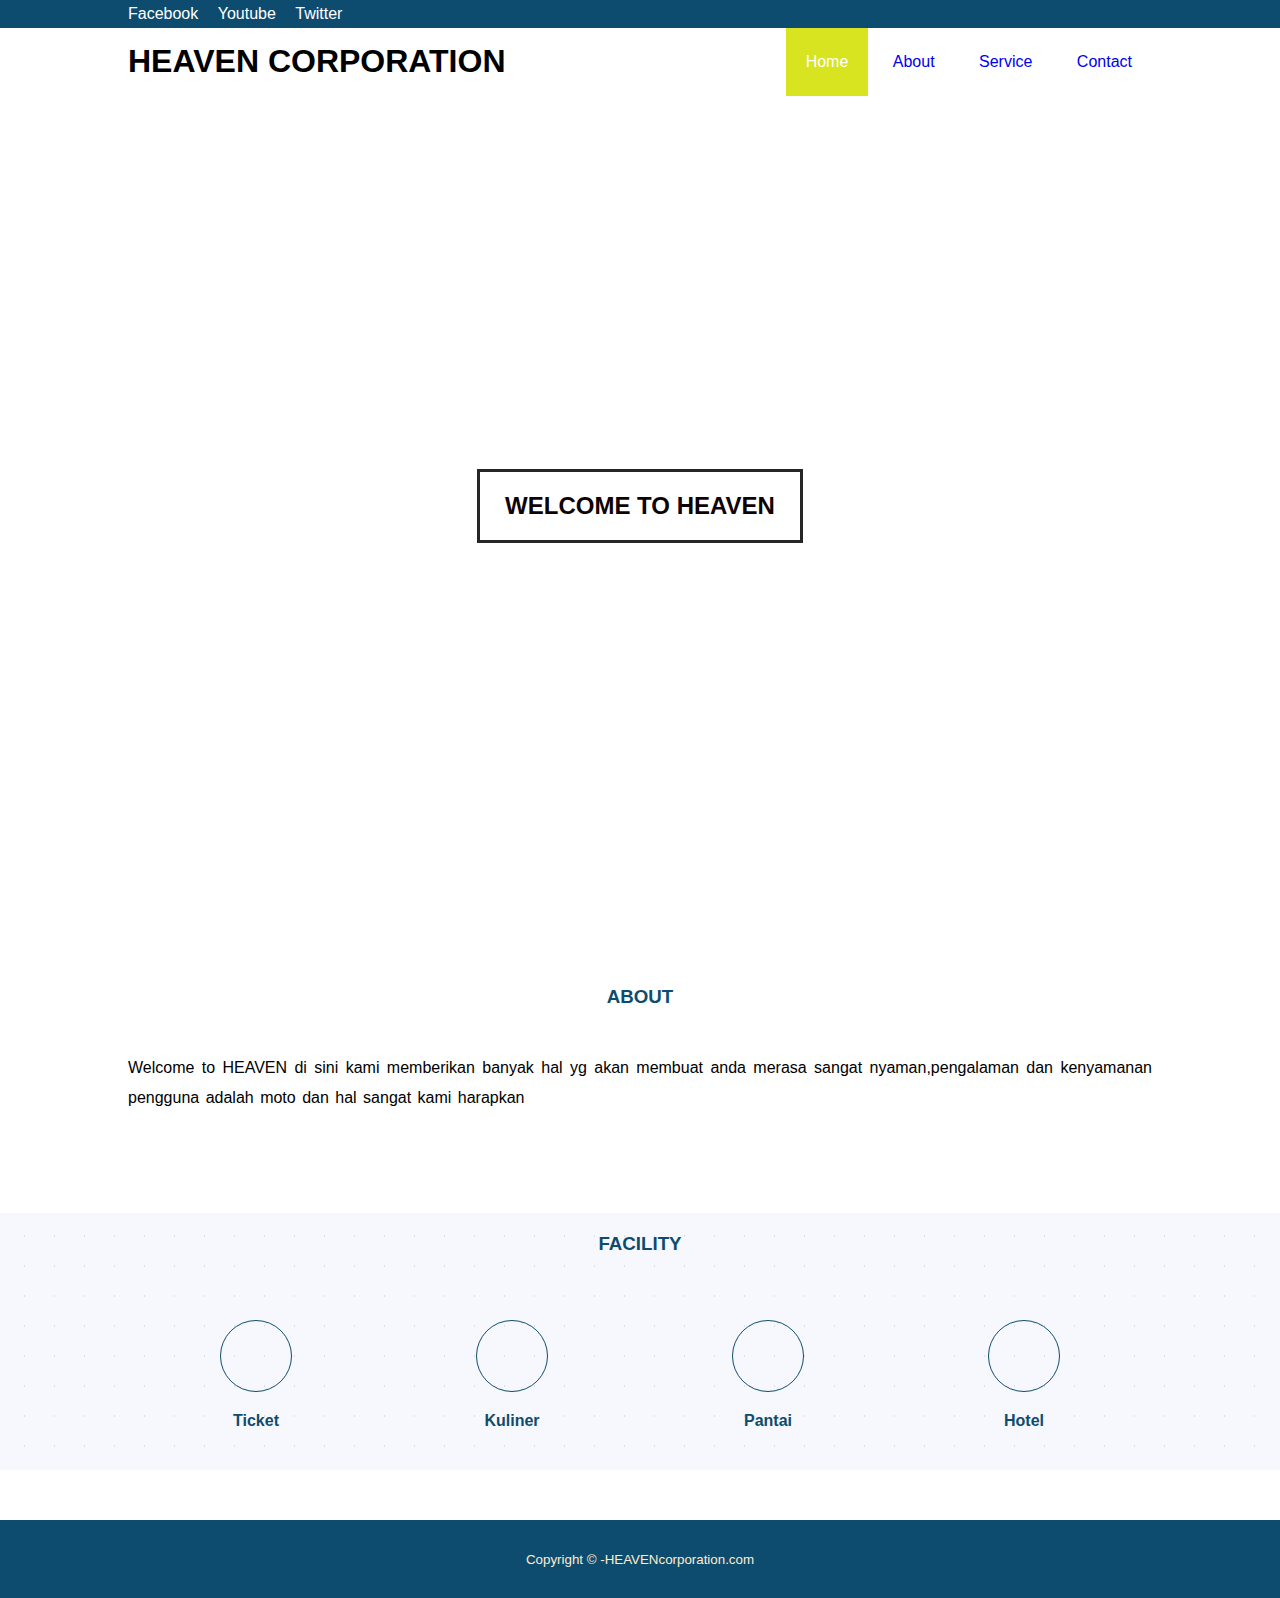
<file: index.html>
<!DOCTYPE html>
<html lang="en">

<head>
    <meta charset="UTF-8">
    <meta http-equiv="X-UA-Compatible" content="IE=edge">
    <meta name="viewport" content="width=device-width, initial-scale=1.0">

    <link rel="stylesheet" href="css/style.css">

    <title>HEAVEN</title>
    <link rel="icon" type="#" href="#">

    <!-- Font Awesome -->
    <!-- <link rel="stylesheet" href="https://cdnjs.cloudflare.com/ajax/libs/font-awesome/5.15.4/css/all.min.css" integrity="sha512-1ycn6IcaQQ40/MKBW2W4Rhis/DbILU74C1vSrLJxCq57o941Ym01SwNsOMqvEBFlcgUa6xLiPY/NS5R+E6ztJQ==" crossorigin="anonymous" referrerpolicy="no-referrer" /> -->
    <link rel="stylesheet" href="fontawesome-free-5.15.4-web/css/all.css">


</head>

<body>

    <!-- Sosmed -->
    <div class="medsos">
        <div class="container">
            <ul>
                <li><a href="https://www.facebook.com" target="_blank">Facebook</a></li>
                <li><a href="https://youtube.com" target="_blank">Youtube</a></li>
                <li><a href="https://www.twitter.com" target="_blank">Twitter</a></li>                
            </ul>
        </div>
    </div>
    <!-- End Sosmed -->


    <!-- Header -->
    <header>
        <div class="container">
            <h1><a href="index.html"></a>HEAVEN CORPORATION </h1>
            <ul>
                <li class="active"><a style="color: white;" href="#">Home</a></li>
                <li><a href="about.html">About</a></li>
                <li><a href="service.html">Service</a></li>
                <li><a href="contact.html">Contact</a></li>
            </ul>
        </div>
    </header>
    <!-- End Header -->



    <!-- Banner -->
    <section class="banner">
        <h2>WELCOME TO HEAVEN</h2>
    </section>
    <!-- End Banner -->
    <!-- ABOUT -->
    <section class="about">
        <div class="container" style="text-align: center;">
            <h3>ABOUT</h3>
            <P>Welcome to HEAVEN di sini kami memberikan banyak hal yg akan membuat anda merasa sangat nyaman,pengalaman dan kenyamanan pengguna adalah moto dan hal sangat kami harapkan
            </P>
        </div>
    </section>
    <!-- END ABOUT -->
    <!-- service -->
    <section>
        <div class="service">
            <div class="container">
                <h3>FACILITY</h3>
                <div class="box">
                    <div class="col-4">
                        <div class="icon"><i class="fab fa-" __cpp="1"></i></div>
                        <h4>Ticket</h4>
                    </div>
                    <div class="col-4">
                        <div class="icon"><i class="fab fa-" __cpp="1"></i></div>
                        <h4>Kuliner</h4>
                    </div>
                    <div class="col-4">
                        <div class="icon"><i class="fab fa-" __cpp="1"></i></div>
                        <h4>Pantai</h4>
                    </div>
                <div class="col-4">
                    <div class="icon"><i class="fab fa-" __cpp="1"></i></div>
                    <h4>Hotel</h4>
                </div>
                </div>
            </div>
    </section>
    <!-- END SERVICE -->
<footer>
    <div class="container">
        <small>Copyright &copy; -HEAVENcorporation.com </small>
    </div>
</footer>
</body>

</html>
</file>
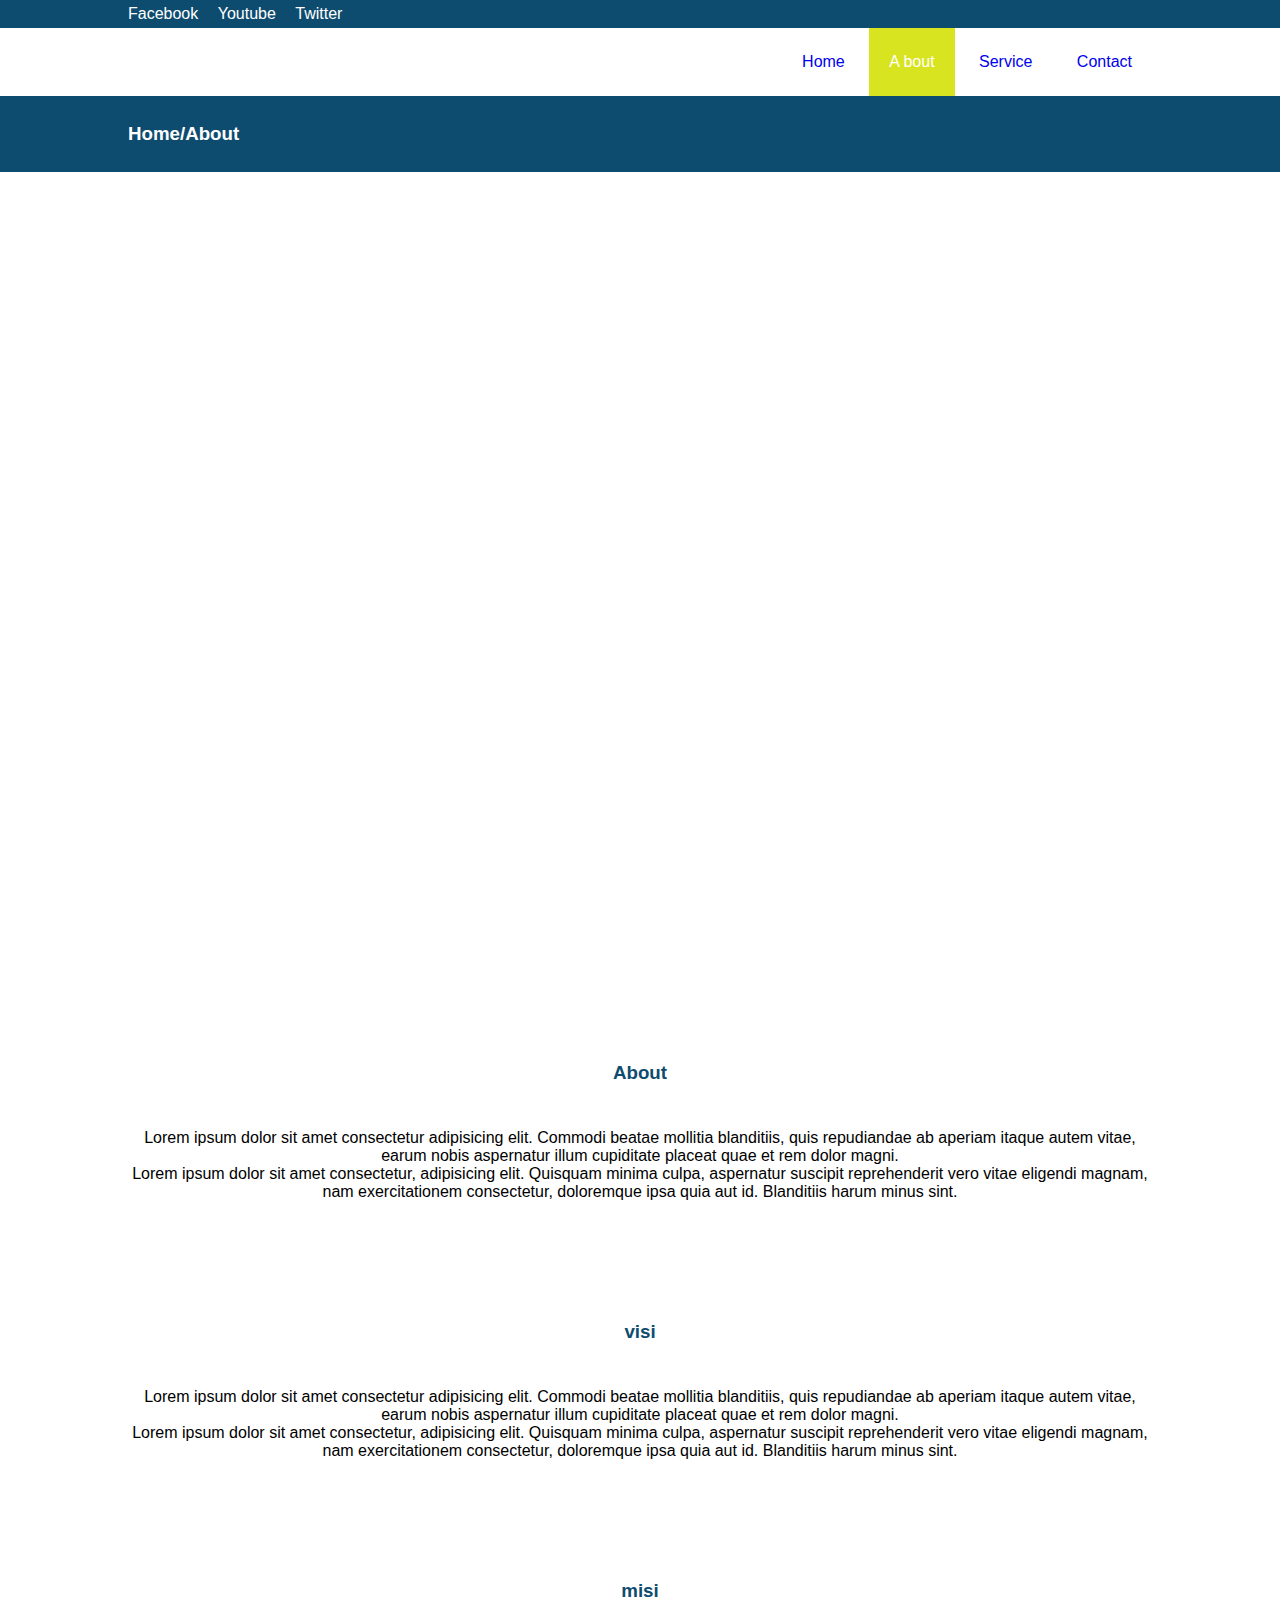
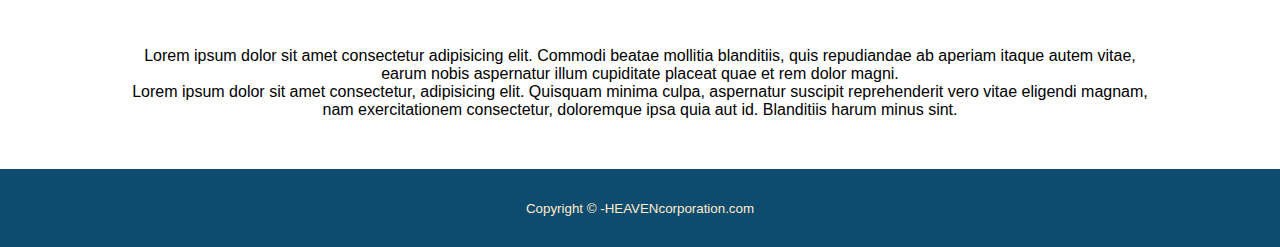
<file: about.html>
<!DOCTYPE html>
<html lang="en">
<head>
    <meta charset="UTF-8">
    <meta http-equiv="X-UA-Compatible" content="IE=edge">
    <meta name="viewport" content="width=device-width, initial-scale=1.0">
    <title>About</title>
    <link rel="stylesheet" href="fontawesome-free-5.15.4-web/css/all.css">
    <link rel="stylesheet" href="css/style.css">
</head>
<body>
    <div class="medsos">
        <div class="container">
            <ul>
                <li><a href="https://www.facebook.com" target="_blank">Facebook</a></li>
                <li><a href="https://youtube.com" target="_blank">Youtube</a></li>
                <li><a href="https://www.twitter.com" target="_blank">Twitter</a></li>
            </ul>
        </div>
    </div>
    <header>
        <div class="container">
            <ul>
                <li><a href="index.html">Home</a></li>
                <li class="active"><a style="color: white;" href="#">A bout</a></li>
                <li><a href="service.html">Service</a></li>
                <li><a href="contact.html">Contact</a></li>
            </ul>
        </div>
    </header>
    <header class="aboutheader">
        <div class="container">
            <h3>
                Home/About
            </h3>
        </div>
    </header>
    <section class="banner">
    </section>
    <section class="aboutabout">
        <div class="container">
            <h3>About</h3>  
            <p>Lorem ipsum dolor sit amet consectetur adipisicing elit. Commodi beatae mollitia blanditiis, quis repudiandae ab aperiam itaque autem vitae, earum nobis aspernatur illum cupiditate placeat quae et rem dolor magni.</p>
            <p>Lorem ipsum dolor sit amet consectetur, adipisicing elit. Quisquam minima culpa, aspernatur suscipit reprehenderit vero vitae eligendi magnam, nam exercitationem consectetur, doloremque ipsa quia aut id. Blanditiis harum minus sint.</p>
        </div>
    </section>
    <section class="aboutvisi">
        <div class="container">
            <h3>visi</h3>  
            <p>Lorem ipsum dolor sit amet consectetur adipisicing elit. Commodi beatae mollitia blanditiis, quis repudiandae ab aperiam itaque autem vitae, earum nobis aspernatur illum cupiditate placeat quae et rem dolor magni.</p>
            <p>Lorem ipsum dolor sit amet consectetur, adipisicing elit. Quisquam minima culpa, aspernatur suscipit reprehenderit vero vitae eligendi magnam, nam exercitationem consectetur, doloremque ipsa quia aut id. Blanditiis harum minus sint.</p>
        </div>
    </section>
    <section class="aboutmisi">
        <div class="container">
            <h3>misi</h3>  
            <p>Lorem ipsum dolor sit amet consectetur adipisicing elit. Commodi beatae mollitia blanditiis, quis repudiandae ab aperiam itaque autem vitae, earum nobis aspernatur illum cupiditate placeat quae et rem dolor magni.</p>
            <p>Lorem ipsum dolor sit amet consectetur, adipisicing elit. Quisquam minima culpa, aspernatur suscipit reprehenderit vero vitae eligendi magnam, nam exercitationem consectetur, doloremque ipsa quia aut id. Blanditiis harum minus sint.</p>
        </div>
    </section>
    <footer>
        <div class="container">
            <small>Copyright &copy; -HEAVENcorporation.com  </small>
        </div>
    </footer>
</body>
</html>
</file>
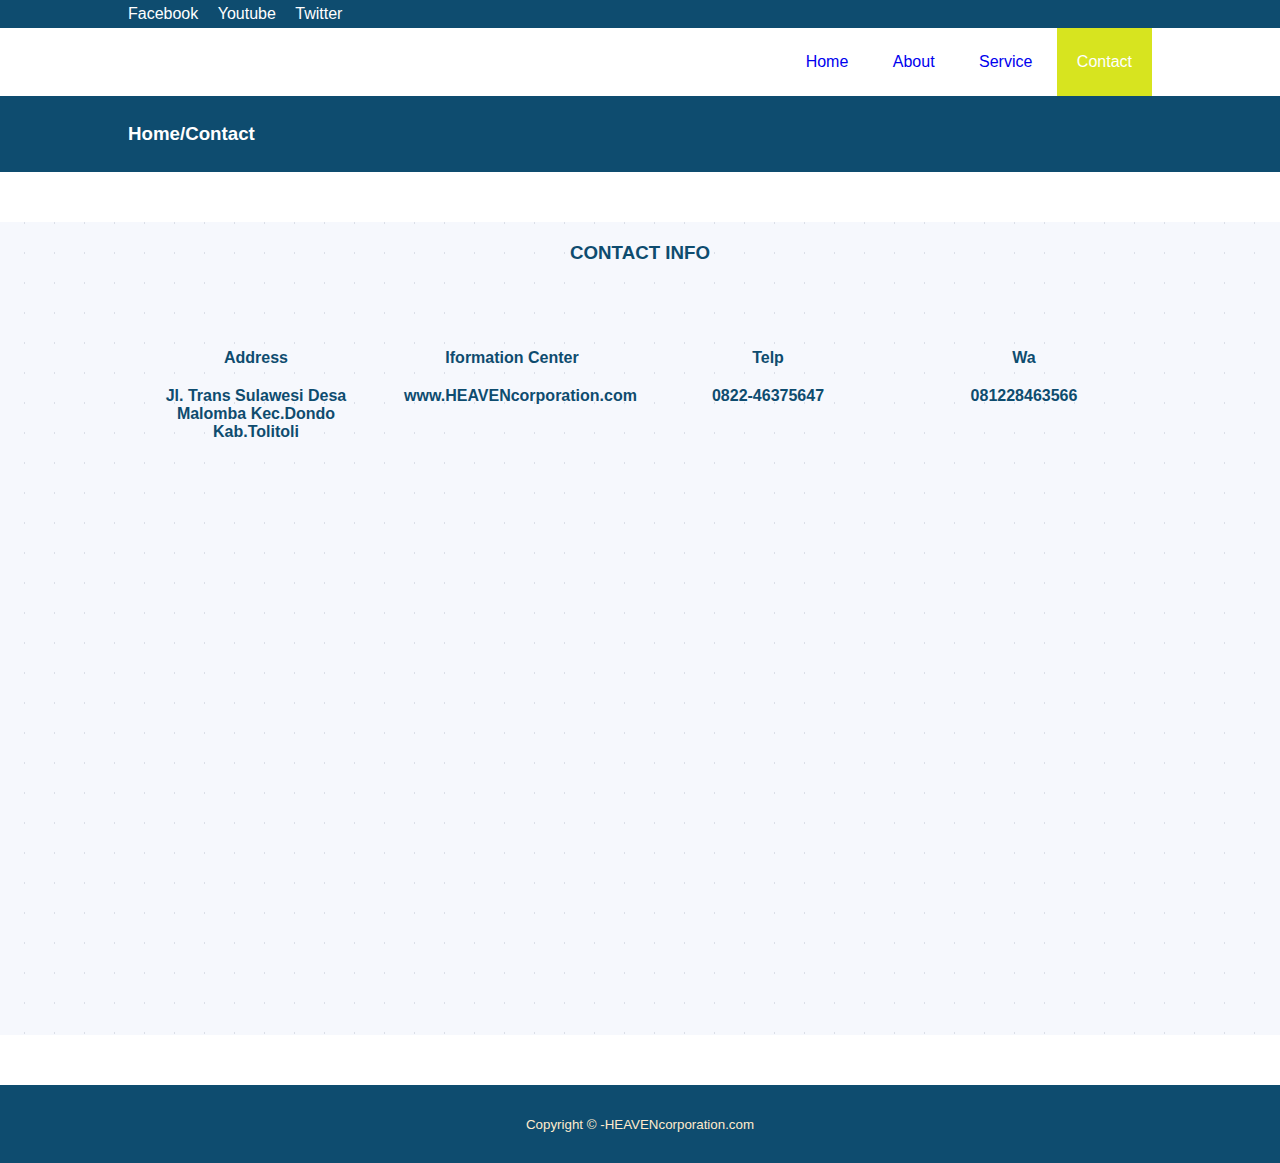
<file: contact.html>
<!DOCTYPE html>
<html lang="en">
<head>
    <meta charset="UTF-8">
    <meta http-equiv="X-UA-Compatible" content="IE=edge">
    <meta name="viewport" content="width=device-width, initial-scale=1.0">
    <title>Contact</title>
    <link rel="stylesheet" href="fontawesome-free-5.15.4-web/css/all.css">
    <link rel="stylesheet" href="css/style.css">
</head>
<body>
    <div class="medsos">
        <div class="container">
            <ul>
                <li><a href="https://www.facebook.com" target="_blank">Facebook</a></li>
                <li><a href="https://youtube.com" target="_blank">Youtube</a></li>
                <li><a href="https://www.twitter.com" target="_blank">Twitter</a></li>
            </ul>
        </div>
    </div>
    <header>
        <div class="container">
            <h1><a href="index.html"></a></h1>
            <ul>
                <li ><a href="index.html">Home</a></li>
                <li><a href="about.html">About</a></li>
                <li><a href="service.html">Service</a></li>
                <li class="active"><a style="color: white;" href="#">Contact</a></li>
            </ul>
        </div>
    </header>
    <header class="aboutheader">
        <div class="container">
            <h3>
                Home/Contact
            </h3>
        </div>
    </header>
    
    <section>
        <div class="service">
            <div class="container">
                <h3>CONTACT INFO</h3>
                <div class="box">
                    <div class="col-4">
                        <h4>Address</h4>
                        <h4>Jl. Trans Sulawesi Desa Malomba Kec.Dondo Kab.Tolitoli</h4>
                    </div>
                    <div class="col-4">
                        <h4>Iformation Center</h4>
                        <h4>www.HEAVENcorporation.com</h4>
                    </div>
                    <div class="col-4">
                        <h4>Telp</h4>
                        <h4>0822-46375647</h4>
                    </div>
                <div class="col-4">
                    <h4>Wa</h4>
                    <h4>081228463566</h4>
                </div>
                </div>
            </div>
            <div class="container">
                <iframe src="https://www.google.com/maps/embed?pb=!1m18!1m12!1m3!1d31915.6444906671!2d120.45303632985656!3d0.7726333757606431!2m3!1f0!2f0!3f0!3m2!1i1024!2i768!4f13.1!3m3!1m2!1s0x3276958554308b9b%3A0x8780b8a1546946d1!2sMalomba%2C%20Dondo%2C%20Kabupaten%20Toli-Toli%2C%20Sulawesi%20Tengah!5e0!3m2!1sid!2sid!4v1631581006407!5m2!1sid!2sid" width="1250" height="550" style="border:0;" allowfullscreen="" loading="lazy"></iframe>
            </div>
            
    </section>
    <footer>
        <div class="container">
            <small>Copyright &copy; -HEAVENcorporation.com  </small>
        </div>
    </footer>
</body>
</html>
</file>
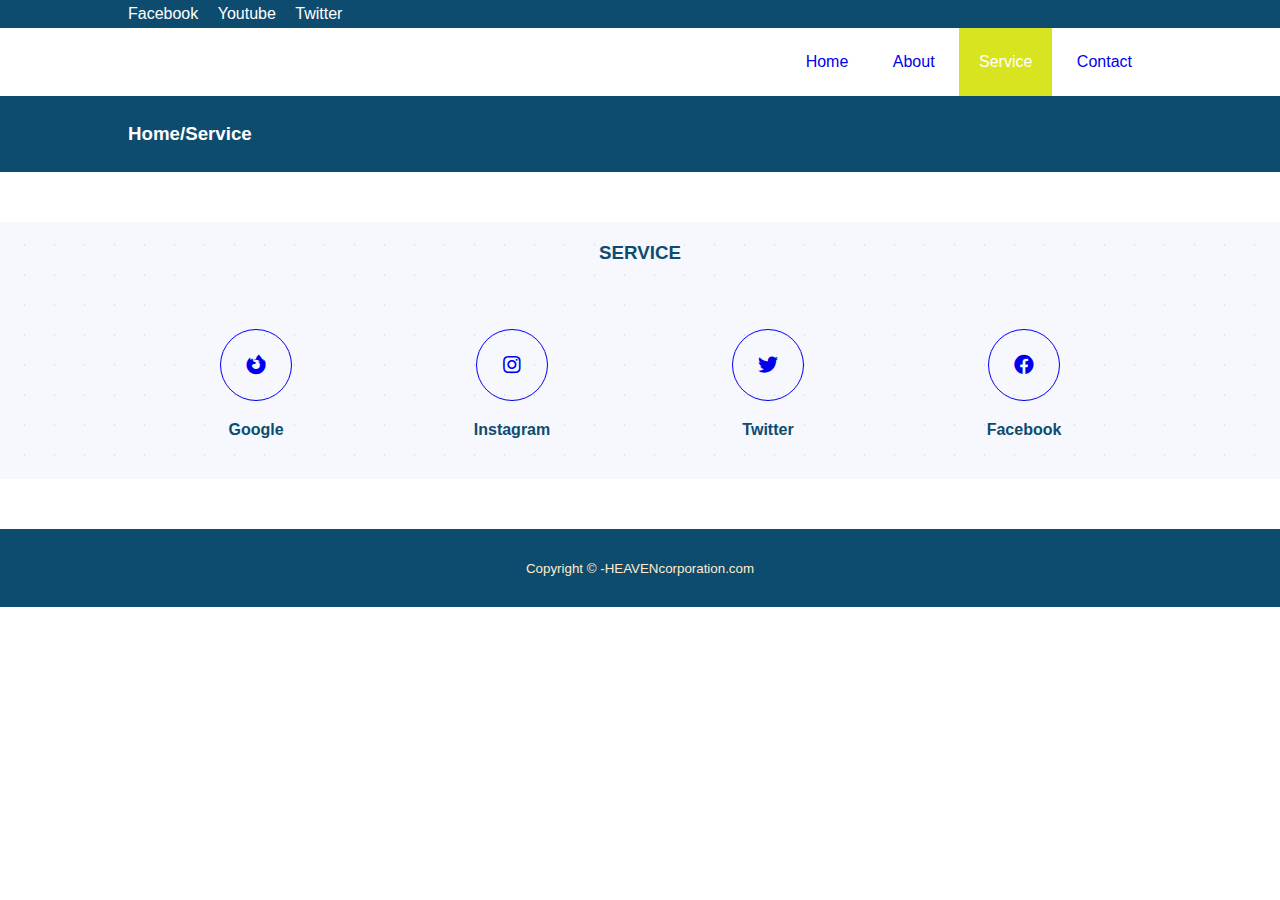
<file: service.html>
<!DOCTYPE html>
<html lang="en">
<head>
    <meta charset="UTF-8">
    <meta http-equiv="X-UA-Compatible" content="IE=edge">
    <meta name="viewport" content="width=device-width, initial-scale=1.0">
    <title>Service</title>
    <link rel="stylesheet" href="fontawesome-free-5.15.4-web/css/all.css">
    <link rel="stylesheet" href="css/style.css">
</head>
<body>
    <div class="medsos">
        <div class="container">
            <ul>
                <li><a href="https://www.facebook.com" target="_blank">Facebook</a></li>
                <li><a href="https://youtube.com" target="_blank">Youtube</a></li>
                <li><a href="https://www.twitter.com" target="_blank">Twitter</a></li>
            </ul>
        </div>
    </div>
    <header>
        <div class="container">
            <ul>
                <li><a href="index.html">Home</a></li>
                <li><a href="about.html">About</a></li>
                <li class="active"><a style="color: white;" href="#">Service</a></li>
                <li><a href="contact.html">Contact</a></li>
            </ul>
        </div>
    </header>
    <header class="aboutheader">
        <div class="container">
            <h3>
                Home/Service
            </h3>
        </div>
    </header>
    <section>
        <div class="service">
            <div class="container">
                <h3>SERVICE</h3>
                <div class="box">
                    <div class="col-4">
                        <a href="https://www.firefox.com" target="_blank"> <div class="icon"><i class="fab fa-firefox-browser"></i></div> </a>                       
                        <h4>Google</h4>
                    </div>
                    <div class="col-4">
                        <a href="https://www.instagram.com" target="_blank"> <div class="icon"><i class="fab fa-instagram"></i></div> </a>                       
                        <h4>Instagram</h4>
                    </div>
                    <div class="col-4">
                        <a href="https://www.twitter.com" target="_blank"> <div class="icon"><i class="fab fa-twitter"></i></div> </a>                       
                        <h4>Twitter</h4>
                    </div>
                <div class="col-4">
                    <a href="https://www.facebook.com" target="_blank"> <div class="icon"><i class="fab fa-facebook"></i></div> </a>                       
                    <h4>Facebook</h4>
                </div>
                </div>
            </div>
    </section>
    <footer>
        <div class="container">
            <small>Copyright &copy; -HEAVENcorporation.com  </small>
        </div>
    </footer>
</body>
</html>
</file>
<file: css/style.css>
*{
    padding: 0;
    margin: 0;
    font-family: sans-serif;
}
/* Medsos */
.medsos{
    padding: 5px 0;
    background-color: #0e4c6f;
}
.medsos a{
    color: white;
    text-decoration: none;
}
/* dispesifikan spy berlaku lokal */
.medsos a:hover{
    color:#a68d45;
}

.medsos ul li{
    display: inline-block;
    padding-right: 15px;
}

.container{
    width: 80%;
    margin: 0 auto;
    /* border: 1px solid; */

}

header h1 {
    float: left;
    padding: 15px 0;
    color: black;
}

header h1 a {
    text-decoration: none;
    color: #b10000;
}

header ul {
    float: right;
}

header ul li {
    display: inline-block;
}

header ul li a {
    text-decoration: none;
    padding: 25px 20px;
    display: inline-block;
}

header ul li a:hover {
    text-decoration: none;
    color: white;
    background-color: rgb(215, 228, 31);
}

.active {
    background-color: rgb(215, 228, 31);
    color: white;
    text-decoration: none;
}

.banner {
    height: 80vh;
    background-image: url('https://churchleaders-eszuskq0bptlfh8awbb.stackpathdns.com/wp-content/uploads/2019/04/4.23.HOME_.CC.Heaven.jpg');
    background-size: cover;
    position: relative;
    display: flex;
    justify-content: center;
    align-items: center;
}

.banner h2 {
    color: rgb(14, 2, 2);
    border: 3px solid rgb(39, 37, 37);
    padding: 20px 25px;
    z-index: 1;
}

.banner::after {
    content: '';
    display: block;
    position: absolute;
    top: 0;
    bottom: 0;
    right: 0;
    left: 0;
}

.container::after {
    content: '';
    display: block;
    clear: both;
}

section {
    padding: 50px 0;
}

section h3 {
    text-align: center;
    padding: 20px 0;
    color: #0e4c6f;
    margin-bottom: 25px;
}

.about p {
    color: black;
    word-spacing: 2px;
    text-align: justify;
    line-height: 30px;
}

.service {
    font-family: poppins, sans-serif;
    background: linear-gradient(90deg, #F6F8FD 29px, transparent 1%) center, linear-gradient(#F6F8FD 29px, transparent 1%) center, #bfc5d3;
    background-size: 30px 30px;
}

.box {
    /* border: 1px solid; */
    color: #0e4c6f;
}

.box .col-4 {
    width: 25%;
    padding: 20px;
    float: left;
    text-align: center;
    /* border: 1px solid; */
    box-sizing: border-box;
}
.icon{
    border: 1px solid;
    width: 70px;
    height: 70px;
    border-radius: 50px;
    line-height: 70px;
    text-align: center;
    font-size: 20px;
    margin: 0 auto;
}
.box .col-4 h4{
    margin: 20px 0;
}
footer{
    padding: 30px 0;
    background-color:  #0e4c6f; 
    color: blanchedalmond;
    text-align: center;
}

.aboutheader{
    background-color: #0e4c6f;
    padding: 27px 0px;

}
.aboutheader h3{
    color: white;
}
.aboutabout{
    text-align: center;
}
.aboutvisi{
    text-align: center;
}.aboutmisi{
    text-align: center;
}
</file>
